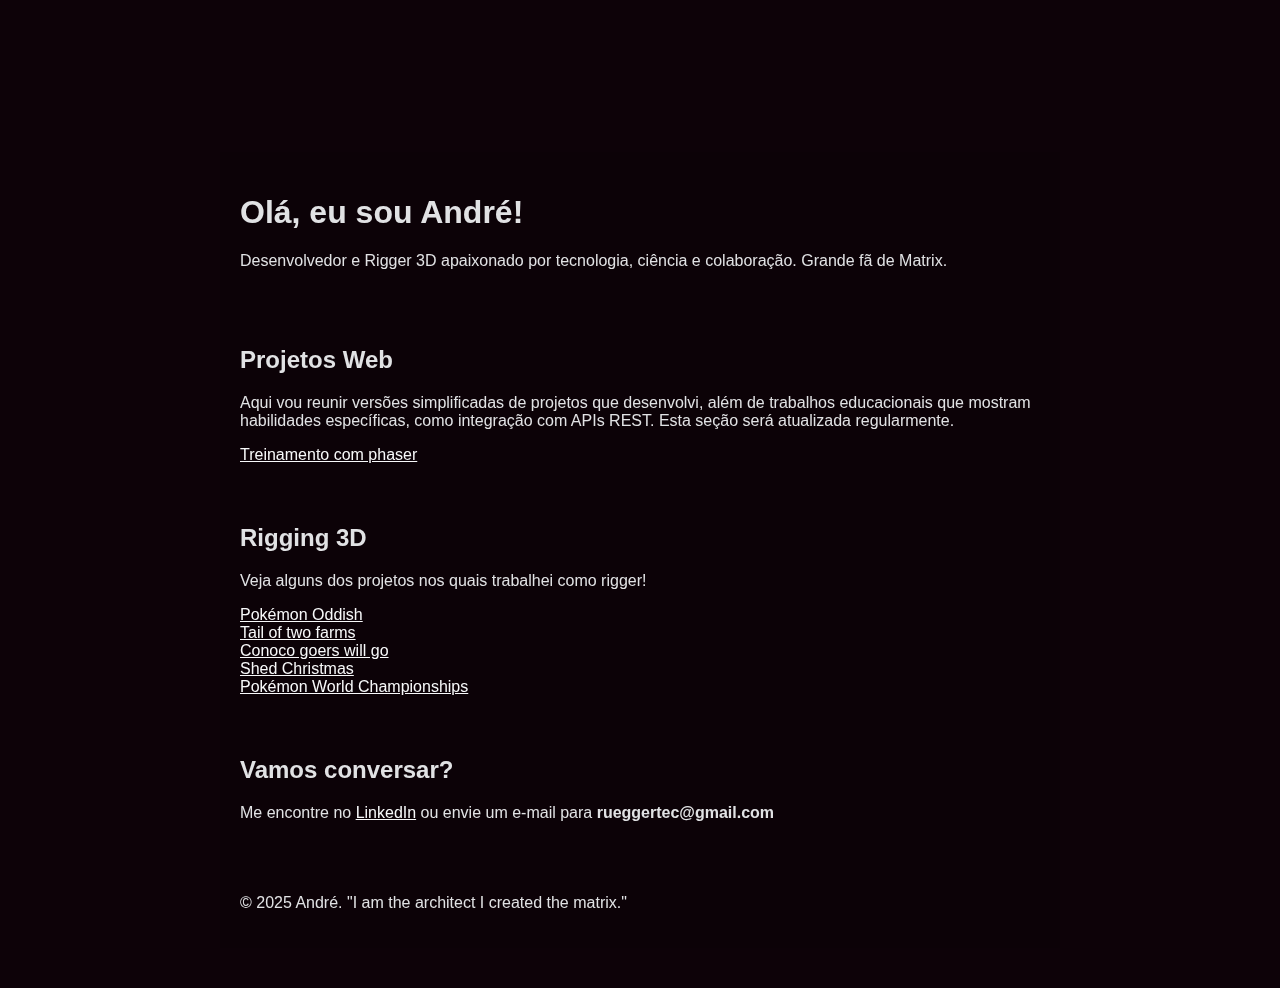
<file: index.html>
<!DOCTYPE html>
<html lang="pt-br">

<head>
  <meta charset="UTF-8">
  <meta name="viewport" content="width=device-width, initial-scale=1.0">
  <link rel="shortcut icon" href="./assets/favicon.ico" type="image/x-icon">
  <link rel="stylesheet" href="./styles.css">
  <script src="./script.js"></script>
  <title>Portfólio de André</title>
</head>

<body>
  <div id="background">
    <div class="container">
      <div class="over-text">
        <header>
          <h1>Olá, eu sou André!</h1>
          <p>Desenvolvedor e Rigger 3D apaixonado por tecnologia, ciência e colaboração. Grande fã de Matrix.</p>
        </header>

        <section id="projetos">
          <h2>Projetos Web</h2>
          <p>Aqui vou reunir versões simplificadas de projetos que desenvolvi, além de trabalhos educacionais que mostram habilidades específicas, como integração com APIs REST. Esta seção será atualizada regularmente.</p>
          <div><a href="./projects/project1/index.html" target="_blank">Treinamento com phaser</a></div>
        </section>

        <section id="rigging">
          <h2>Rigging 3D</h2>
          <p>Veja alguns dos projetos nos quais trabalhei como rigger!
          </p>
          <div><a href="https://nathanlove.com/project/pokemon-oddish" target="_blank">Pokémon Oddish</a></div>
          <div><a href="https://youtu.be/YWdG6Hq2NI4?si=ORdAhIKYj9jAHYGP" target="_blank">Tail of two farms</a></div>
          <div><a href="https://roofstudio.tv/work/conoco-goers-will-go" target="_blank">Conoco goers will go</a></div>
          <div><a
              href="https://www.stashmedia.tv/shed-celebrates-the-magic-of-christmas-with-joyeuses-fetes-short-film/"
              target="_blank">Shed Christmas</a></div>
          <div><a href="https://youtu.be/PZdmvSC4iW8?si=PMtB7ZVFgs8Wo_6-" target="_blank">Pokémon World
              Championships</a>
          </div>
        </section>

        <section id="contato">
          <h2>Vamos conversar?</h2>
          <p>Me encontre no <a href="https://www.linkedin.com/in/andre-de-almeida-ruegger/" target="_blank">LinkedIn</a>
            ou
            envie um e-mail para <strong>rueggertec@gmail.com</strong></p>
        </section>

        <footer>
          <p>© 2025 André. "I am the architect I created the matrix."</p>
        </footer>
      </div>
      <footer class="even-bottom"></footer>
    </div>
    <canvas id="matrixCanvas"></canvas>
  </div>
</body>

</html>
</file>
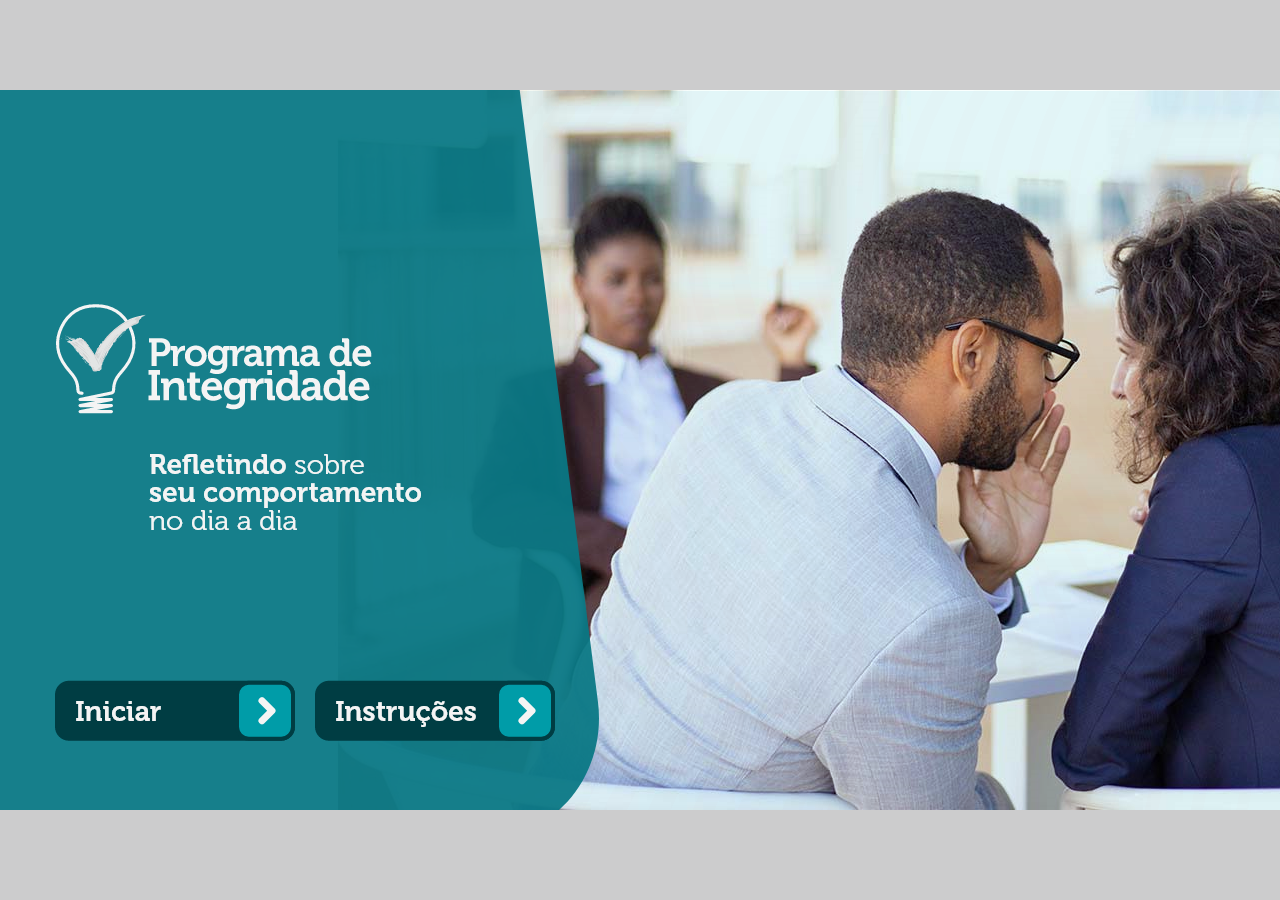
<file: projects/project1/index.html>
<!DOCTYPE html>
<html lang="en">

<head>
    <meta charset="UTF-8">
    <meta name="viewport" content="width=device-width, initial-scale=1.0">
    <meta http-equiv="X-UA-Compatible" content="ie=edge">
    <link rel="shortcut icon" href="./assets/img/preload/localiza-favicon.png" type="image/x-icon">
    <title>Programa de Integridade</title>
    <script type="text/javascript" src="./js/libs/phaser.min.js"></script>
    <script type="text/javascript" src="./js/components.js"></script>
    <script type="text/javascript" src="./js/piv/PreloadScene.js"></script>
    <script type="text/javascript" src="./js/piv/Piv.js"></script>
    <script type="text/javascript" src="./js/screens/screens.js"></script>
    <script type="text/javascript" src="./js/scormControl.js"></script>
    <script type="text/javascript" src="./js/main.js"></script>
    <style>
        body {
            padding: 0;
            margin: 0;
            background-color: #cccccd;
        }

        @font-face {
            font-family: Museo;
            src: url('./assets/fonts/Museo500-Regular.otf');
        }

        #orientationElement {
            position: fixed;
            top: 0;
            left: 0;
            width: 100%;
            height: 100%;
            background-image: url('./assets/img/preload/AVISO_HORIZONTAL.png');
            background-repeat: no-repeat;
            background-position: center center;
            background-color: black;
            z-index: 999;
        }

        @media (orientation: landscape) {
            #orientationElement {
                display: none;
            }
        }
    </style>

</head>

<body>
    <div style="font-family:Museo; position:absolute; left:-1000px; visibility: hidden;">.</div>
    <div id="orientationElement"></div>
</body>

</html>
</file>
<file: styles.css>
#background {background-color: black;}#matrixCanvas {position: fixed;top: 0;left: 0;width: 100%;height: 100%;z-index: -1;}.container {display: flex;flex-direction: column;justify-content: center;align-items: center;width: 100vw;height: 100vh;position: absolute;top: 0;left: 0;}.over-text {background-color: rgba(13, 2, 8, .8);margin-top: 15em;}.even-bottom {height: 20vh;}#text-opacity {opacity: 1;}body {font-family: Helvetica;margin: 0;padding: 0;background-color: #0D0208;color: #E1E2E4;}header, section, footer {padding: 20px;max-width: 800px;}a {cursor: pointer;color: #F8F9FA;}nav a {margin-right: 15px;color: #0077cc;}img {max-width: 100%;height: auto;border-radius: 8px;}
</file>
